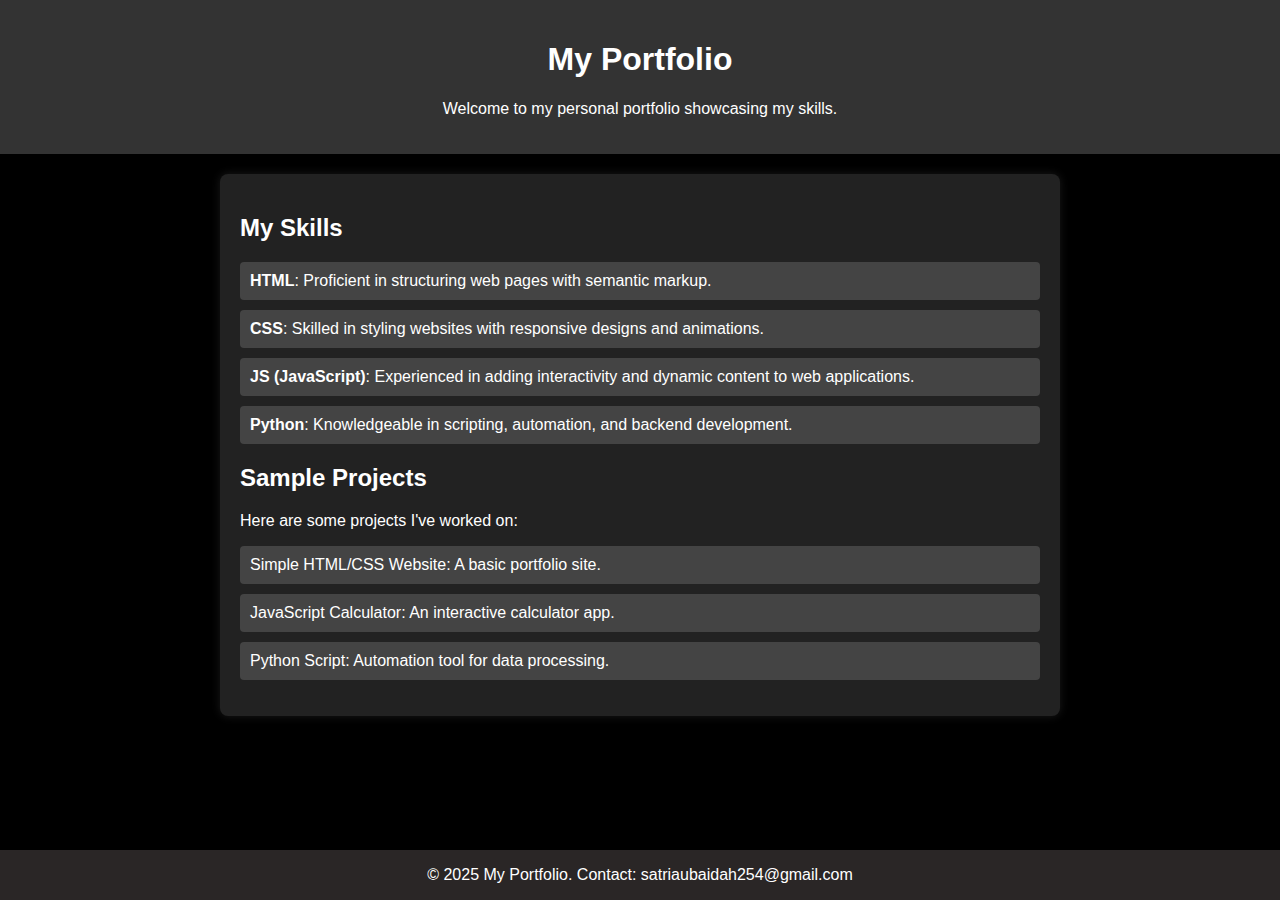
<file: indexSKILLS.html>
<!DOCTYPE html>
<html lang="en">
<head>
    <meta charset="UTF-8">
    <meta name="viewport" content="width=device-width, initial-scale=1.0">
    <title>My Portfolio</title>
    <link rel="stylesheet" href="indexSKILLS.css">
</head>
<body>
    <header>
        <h1>My Portfolio</h1>
        <p>Welcome to my personal portfolio showcasing my skills.</p>
    </header>
    
    <div class="container">
        <section id="skills">
            <h2>My Skills</h2>
            <ul>
                <li><strong>HTML</strong>: Proficient in structuring web pages with semantic markup.</li>
                <li><strong>CSS</strong>: Skilled in styling websites with responsive designs and animations.</li>
                <li><strong>JS (JavaScript)</strong>: Experienced in adding interactivity and dynamic content to web applications.</li>
                <li><strong>Python</strong>: Knowledgeable in scripting, automation, and backend development.</li>
            </ul>
        </section>
        
        <section id="projects">
            <h2>Sample Projects</h2>
            <p>Here are some projects I've worked on:</p>
            <ul>
                <li>Simple HTML/CSS Website: A basic portfolio site.</li>
                <li>JavaScript Calculator: An interactive calculator app.</li>
                <li>Python Script: Automation tool for data processing.</li>
            </ul>
        </section>
    </div>
    
    <footer class="footer">
        <p>&copy; 2025 My Portfolio. Contact: satriaubaidah254@gmail.com</p>
    </footer>
</body>
</html>
</file>
<file: indexSKILLS.css>
body {
            font-family: Arial, sans-serif;
            margin: 0;
            padding: 0;
            background-color: #000000; /* Changed to black */
            color: #ffffff; /* Changed text color to white for contrast */
        }
        header {
            background-color: #333;
            color: white;
            text-align: center;
            padding: 20px;
        }
        .container {
            max-width: 800px;
            margin: 20px auto;
            padding: 20px;
            background-color: #222; /* Darker background for container to contrast with black body */
            border-radius: 8px;
            box-shadow: 0 0 10px rgba(255,255,255,0.1);
        }
        h2 {
            color: #ffffff; /* White headings */
        }
        ul {
            list-style-type: none;
            padding: 0;
        }
        li {
            margin: 10px 0;
            padding: 10px;
            background-color: #444; /* Darker list items */
            border-radius: 4px;
            color: #ffffff;
        }
        footer {
            text-align: center;
            background-color: #2a2626;
            color: white;
            position: fixed;
            width: 100%;
            bottom: 0;
            margin-top: 32px;
        }
</file>
